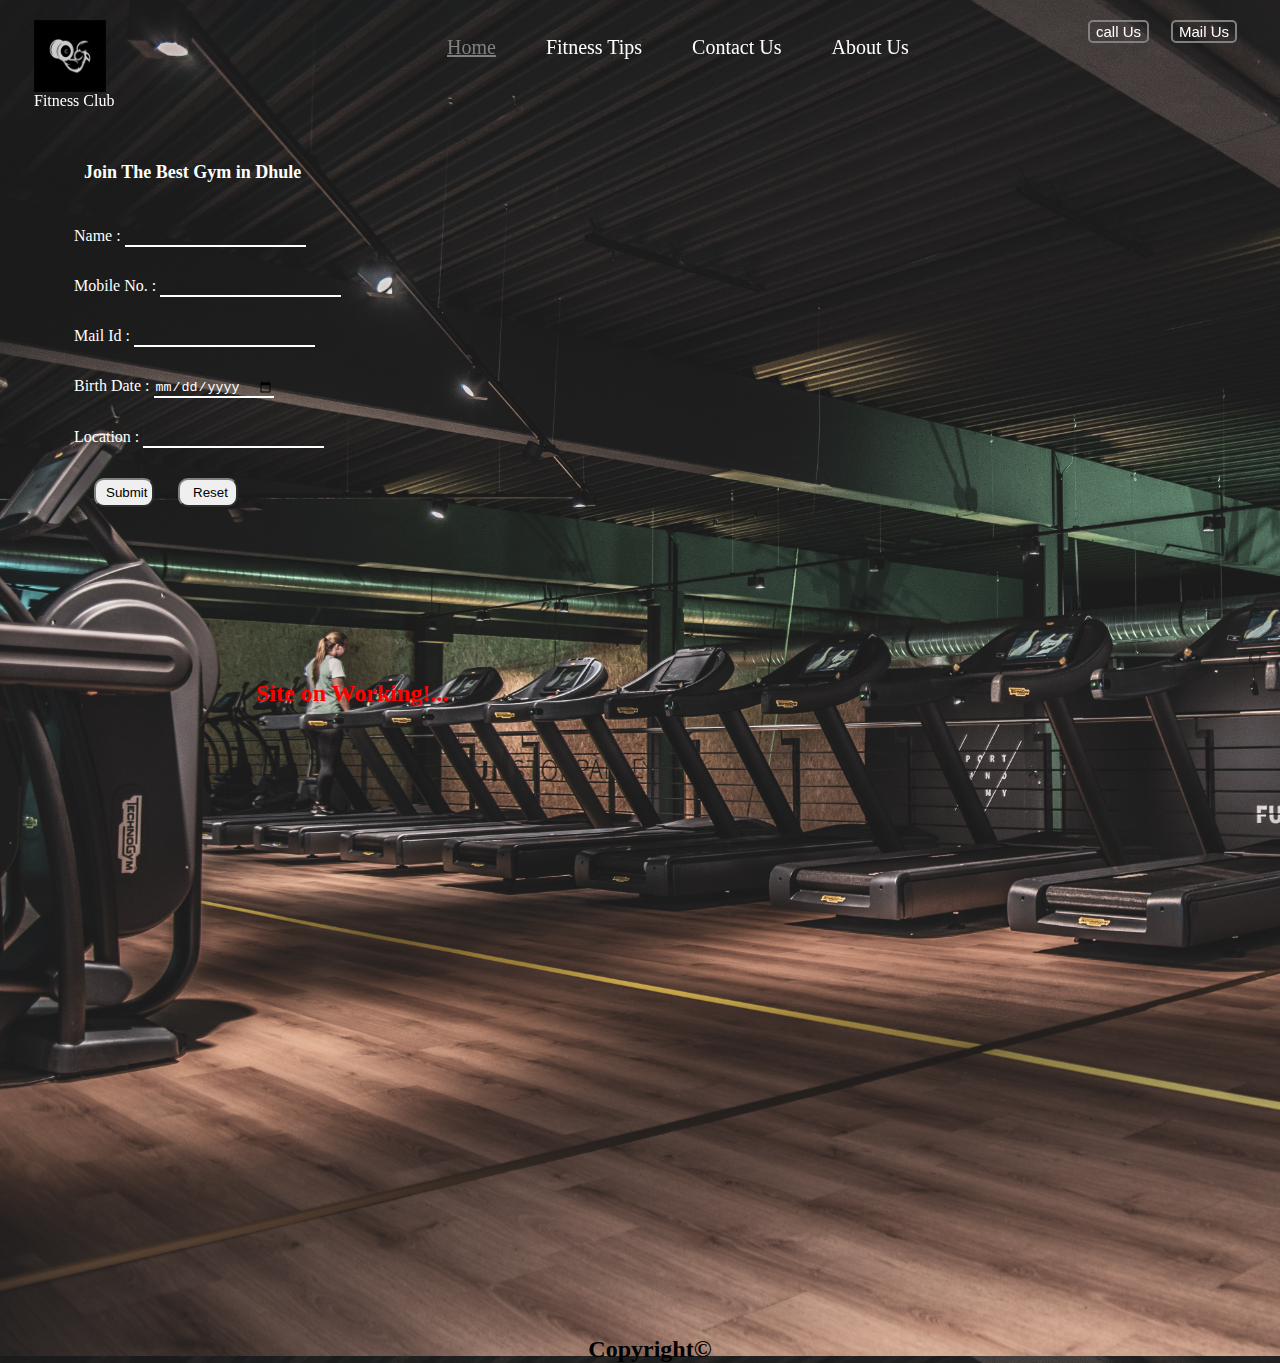
<file: index.html>
<!DOCTYPE html>
<html lang="en">
<head>
    <meta name="viewport" content="width=device-width, initial-scale=1.0">
    <meta http-equiv="X-UA-Compatible" content="IE=edge,chrome=1">
    <meta name="HandheldFriendly" content="true">
    <title>Dk Fitness</title>
    
</head>
<style>
    body{
        margin: 0px; padding: 0px; 
        color: white;
        background: url(img/gym4.jpg);background-size:cover;height:auto;
    }
    .article {
        clear: left;
        display: inline-block;
        margin-bottom: 20%;margin-left: 20%;margin-right: 10%;margin-top:10%;
        height: 30px;
        width: 600px;


    }
    .box{
        color: red;
        font-size: x-large;
        position: relative;
        animation-name: dk1;
        animation-duration: 8s;
        animation-iteration-count:infinite;
        /* animation-fill-mode: forwards; */
    }
    @keyframes dk{
        from{
            width: 0px;
        }
        to{
            width: 50Px;
        }
    }

</style>
<link rel="stylesheet" href="CSS/style1.css">
<body id="body">
    <header class="header">
        <div class="left">
            <a href="index.html"><img src="img/logo.jpg" alt=""></a>
            <div>Fitness Club</div>
        </div>

        <div class="mid">
            <ul class="navbar">
                <li><a href="index.html" class="active">Home</a></li>
                <li><a href="Fitnees Tips.html" target="_blank">Fitness Tips</a></li>
                <li><a href="#" target="_blank">Contact Us</a></li>
                <li><a href="#" target="_blank">About Us</a></li>
            </ul>
        </div>
        <div class=right>
            <button type="button" class="btn">call Us</button>
            <button type="button"class="btn">Mail Us</button>
        </div>
    </header>
    <div id="container">
        <h4>Join The Best Gym in Dhule</h4>
        <form action="form.php">
            <div class="f">
                Name : <input class="in"  type="text" name="Name">
            </div>
            <div class="f">
                Mobile No. : <input class="in" type="number" name="Mobile No:.">
            </div>
            <div class="f">
                Mail Id : <input class="in" type="email">
            </div>
            <div class="f">
                Birth Date : <input class="in" type="date" name="Birth D">
            </div>
            <div class="f">
                Location : <input class="in" type="text" name="Location">
            </div>
            <div class="f">
                <input class="f1" value="Submit" type="submit" >
                <input type="reset" class="f1" value="Reset">
            </div>
            
        </form>
    </div>
    <div class="article">
        <h3 class="box">Site on Working!...</h3>
    </div>
    <footer class="footer">
        <h4>Copyright&copy;</h4>
    </footer>
</body>
</html>
</file>
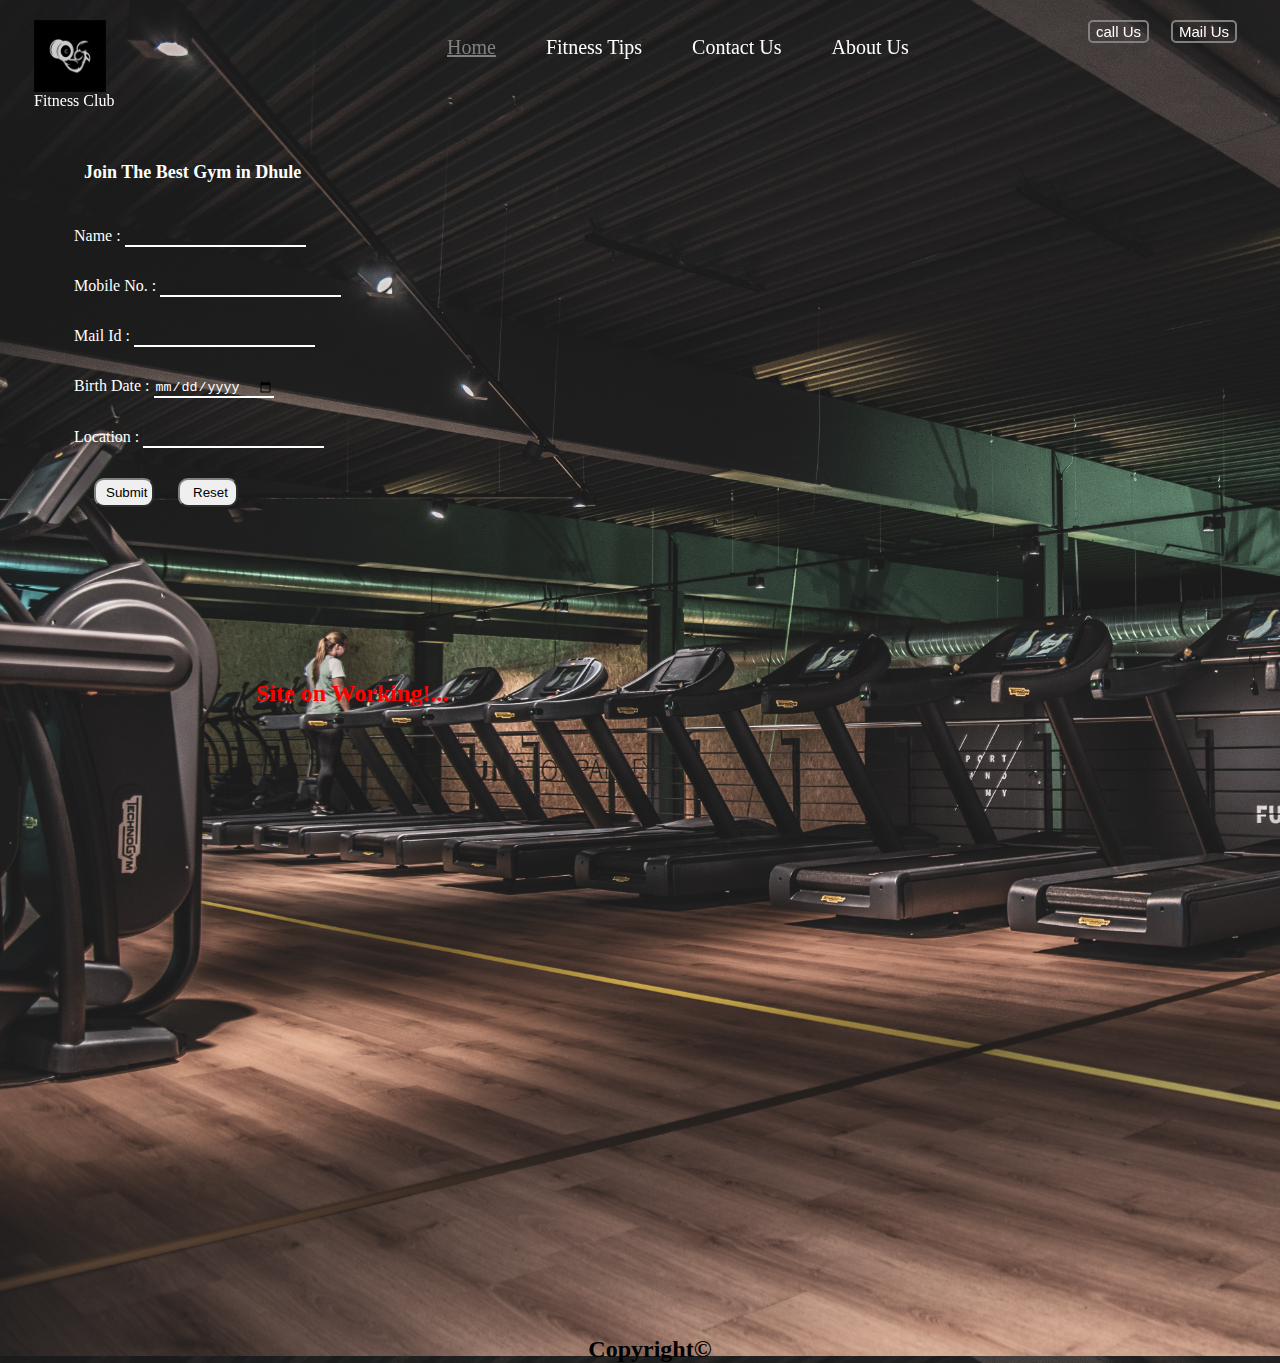
<file: gym site HTML_CSS/index.html>
<!DOCTYPE html>
<html lang="en">
<head>
    <meta name="viewport" content="width=device-width, initial-scale=1.0">
    <meta http-equiv="X-UA-Compatible" content="IE=edge,chrome=1">
    <meta name="HandheldFriendly" content="true">
    <title>Dk Fitness</title>
    
</head>
<style>
    body{
        margin: 0px; padding: 0px; 
        color: white;
        background: url(img/gym4.jpg);background-size:cover;height: inherit;
    }
    .article {
        clear: left;
        display: inline-block;
        margin-bottom: 20%;margin-left: 20%;margin-right: 10%;margin-top:10%;
        height: 30px;
        width: 600px;


    }
    .box{
        color: red;
        font-size: x-large;
        position: relative;
        animation-name: dk1;
        animation-duration: 8s;
        animation-iteration-count:infinite;
        /* animation-fill-mode: forwards; */
    }
    @keyframes dk1{
        0%{
            top: 0;
            left: 0;
        }
        25%{
            top: 350px;
            left: 0px;

        }
        75%{
            top:350px;
            left:350px;
        }
        100%{
            top: 0;
            left: 350px;
        }
    }
    @keyframes dk{
        from{
            width: 0px;
        }
        to{
            width: 400px;
        }
    }

</style>
<link rel="stylesheet" href="CSS/style1.css">
<body id="body">
    <header class="header">
        <div class="left">
            <a href="index.html"><img src="img/logo.jpg" alt=""></a>
            <div>Fitness Club</div>
        </div>

        <div class="mid">
            <ul class="navbar">
                <li><a href="index.html" class="active">Home</a></li>
                <li><a href="Fitnees Tips.html" target="_blank">Fitness Tips</a></li>
                <li><a href="#" target="_blank">Contact Us</a></li>
                <li><a href="#" target="_blank">About Us</a></li>
            </ul>
        </div>
        <div class=right>
            <button type="button" class="btn">call Us</button>
            <button type="button"class="btn">Mail Us</button>
        </div>
    </header>
    <div id="container">
        <h4>Join The Best Gym in Dhule</h4>
        <form action="form.php">
            <div class="f">
                Name : <input class="in"  type="text" name="Name">
            </div>
            <div class="f">
                Mobile No. : <input class="in" type="number" name="Mobile No:.">
            </div>
            <div class="f">
                Mail Id : <input class="in" type="email">
            </div>
            <div class="f">
                Birth Date : <input class="in" type="date" name="Birth D">
            </div>
            <div class="f">
                Location : <input class="in" type="text" name="Location">
            </div>
            <div class="f">
                <input class="f1" value="Submit" type="submit" >
                <input type="reset" class="f1" value="Reset">
            </div>
            
        </form>
    </div>
    <div class="article">
        <h3 class="box">Site on Working!...</h3>
    </div>
    <footer class="footer">
        <h4>Copyright&copy;</h4>
    </footer>
</body>
</html>
</file>
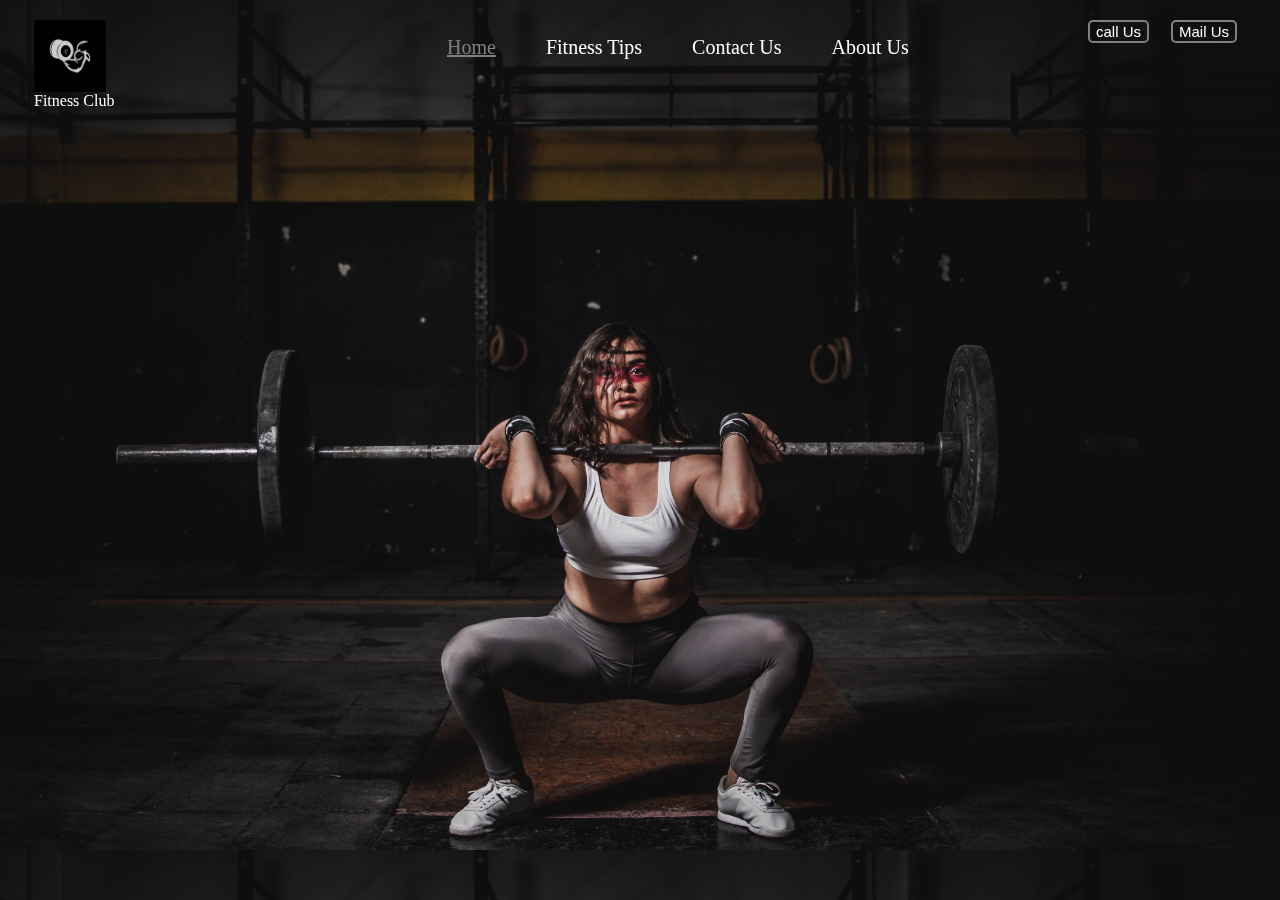
<file: Fitnees Tips.html>
<!DOCTYPE html>
<html lang="en">
<head>
    <meta charset="UTF-8">
    <meta http-equiv="X-UA-Compatible" content="IE=edge">
    <meta name="viewport" content="width=device-width, initial-scale=1.0">
    <title>Fitness Tips</title>
    
</head>
<style>
    body{
        margin: 0px; padding: 0px; 
        color: white;
        background: url('img/bg1.jpg');background-size: cover;
    }
    .article{
        background-color: red;
    }
</style>
<link rel="stylesheet" href="CSS/style1.css">
<body id="body">
    <header class="header">
        <div class="left">
            <a href="index.html"><img src="img/logo.jpg" alt=""></a>
            <div>Fitness Club</div>
        </div>
        <div class="mid">
            <ul class="navbar">
                <li><a href="index.html" class="active">Home</a></li>
                <li><a href="Fitnees Tips.html" target="_blank">Fitness Tips</a></li>
                <li><a href="#" target="_blank">Contact Us </a></li>
                <li><a href="#" target="_blank">About Us </a></li>
            </ul>
        </div>
        <div class=right>
            <button type="button" class="btn">call Us</button>
            <button type="button"class="btn">Mail Us</button>
        </div>
    </header>
    <div id="container">
    </div>
</body>
</html>
</file>
<file: CSS/style1.css>
.left{
        position: fixed;
        display: inline-block;
        position: absolute;
        left: 34px;
        top: 20px;
    }
    .left img{
        position:fixed;
        width: 72px;
        filter: invert(100%);
    }
    .left div{
        margin-top: 72px;
        position: fixed;
    }
    .mid{
        position:fixed;
        display: inline-block;
        width: 45%;
        left: 30%;
        top: 20px;
    }
    .right{
        position: fixed;
        right: 34px;
        top: 20px;
        display: inline-block;
    }
    .btn{
        margin: 0px 9px;
        font-size: 15px;
        color:white;
        border: solid 2px gray;
        border-radius: 5px;
        background-color: inherit;
    }
    .btn:hover {
        background-color: gray;
    }
    .navbar{
        display: inline-block;

    }
    .navbar li{
        display: inline-block;
        font-size: 20px;
    }
    .navbar li a{
        color: white;
        text-decoration: none;
        padding: 34px 23px;
    }
    .navbar li a:hover, .navbar li a.active{
        text-decoration: underline;
        color: gray;
    }

    /* Form */

    #container{
        /* background-color: red; */
        float: left;
        /* display: inline-block; */
        color:  white;
        /* margin-top: 0px;margin-left: 80px;margin-right: 900px; */
        height: 400px;
        margin-top:10%;margin-left: 5%;
        border-color: solid grey;
        /* background-color: rebeccapurple;      */
    }
    h4{
        padding-left: 20px;
        padding-top: 10px;
        font-size: large;
    }
    .f{
        padding: 20px 0px 10px 10px;
    }
    .f1{
        display: inline;
        display: inline-block;
        padding: 5px 5px 5px 10px;
        margin-left: 20px;
        width: 60px;
        border-radius: 10px;
        border-color: gray;
        font:bold;
        text-decoration: none;

    }
    .f1:hover{
        background-color: grey;
    }
    .in{
        background-color: inherit;
        border: none;
        border-bottom: 2px solid;
        text-decoration:  underline;
        color: white;
        text-decoration: none;
    }

    /* Footer : */

    footer.footer{
        /* background-color: red; */
        margin-top: 30%;
        clear: left;
        display: block;
        height: 30px;
        color: black;
        text-align: center;
        text-decoration:solid;
    }
    .footer h4{
        font-size: x-large;

    }

    /* Footer Over--> */
</file>
<file: gym site HTML_CSS/CSS/style1.css>
.left{
        position: fixed;
        display: inline-block;
        position: absolute;
        left: 34px;
        top: 20px;
    }
    .left img{
        position:fixed;
        width: 72px;
        filter: invert(100%);
    }
    .left div{
        margin-top: 72px;
        position: fixed;
    }
    .mid{
        position:fixed;
        display: inline-block;
        width: 45%;
        left: 30%;
        top: 20px;
    }
    .right{
        position: fixed;
        right: 34px;
        top: 20px;
        display: inline-block;
    }
    .btn{
        margin: 0px 9px;
        font-size: 15px;
        color:white;
        border: solid 2px gray;
        border-radius: 5px;
        background-color: inherit;
    }
    .btn:hover {
        background-color: gray;
    }
    .navbar{
        display: inline-block;

    }
    .navbar li{
        display: inline-block;
        font-size: 20px;
    }
    .navbar li a{
        color: white;
        text-decoration: none;
        padding: 34px 23px;
    }
    .navbar li a:hover, .navbar li a.active{
        text-decoration: underline;
        color: gray;
    }

    /* Form */

    #container{
        /* background-color: red; */
        float: left;
        /* display: inline-block; */
        color:  white;
        /* margin-top: 0px;margin-left: 80px;margin-right: 900px; */
        height: 400px;
        margin-top:10%;margin-left: 5%;
        border-color: solid grey;
        /* background-color: rebeccapurple;      */
    }
    h4{
        padding-left: 20px;
        padding-top: 10px;
        font-size: large;
    }
    .f{
        padding: 20px 0px 10px 10px;
    }
    .f1{
        display: inline;
        display: inline-block;
        padding: 5px 5px 5px 10px;
        margin-left: 20px;
        width: 60px;
        border-radius: 10px;
        border-color: gray;
        font:bold;
        text-decoration: none;

    }
    .f1:hover{
        background-color: grey;
    }
    .in{
        background-color: inherit;
        border: none;
        border-bottom: 2px solid;
        text-decoration:  underline;
        color: white;
        text-decoration: none;
    }

    /* Footer : */

    footer.footer{
        /* background-color: red; */
        margin-top: 30%;
        clear: left;
        display: block;
        height: 30px;
        color: black;
        text-align: center;
        text-decoration:solid;
    }
    .footer h4{
        font-size: x-large;

    }

    /* Footer Over--> */
</file>
